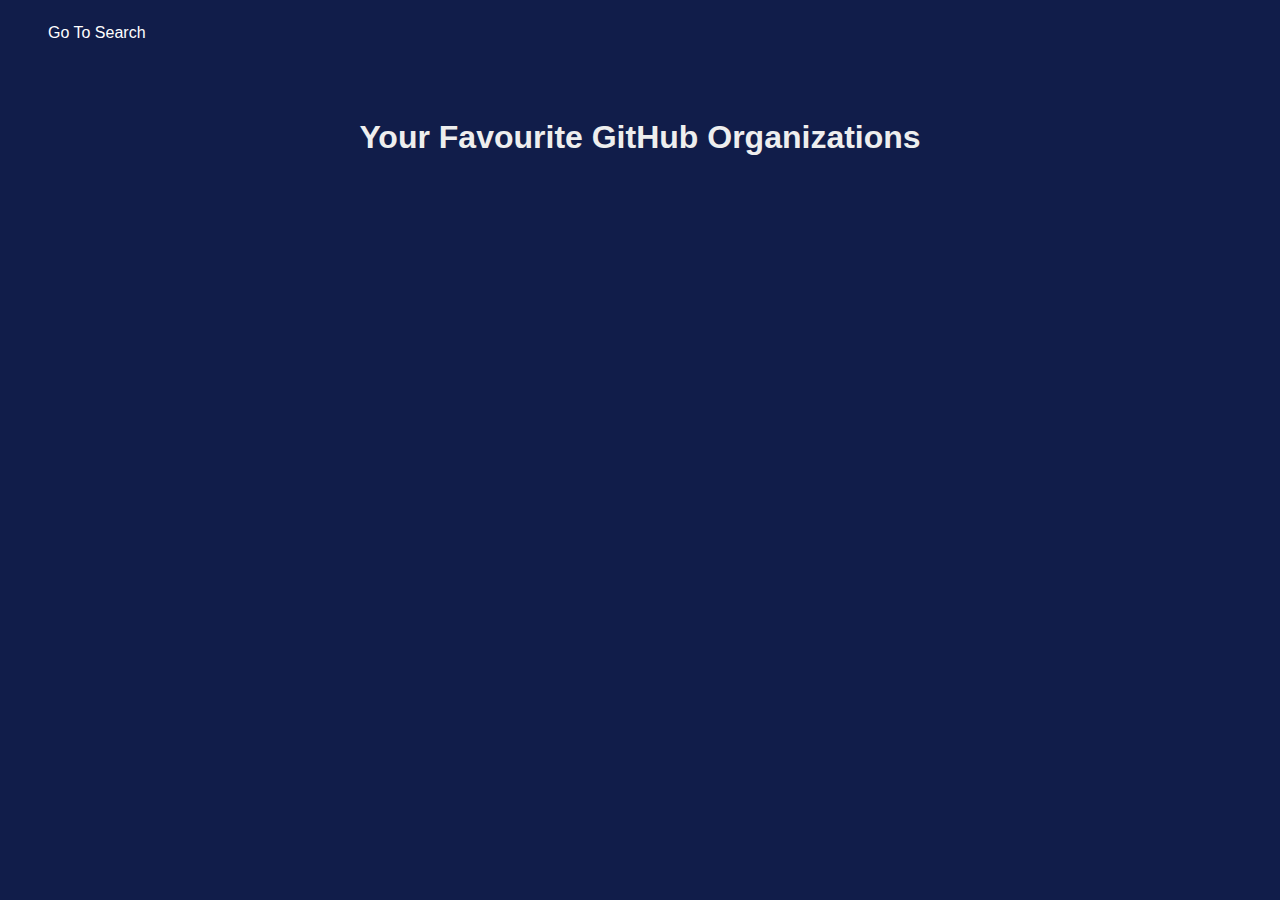
<file: favourites.html>
<!DOCTYPE html>
<html lang="en">
    <head>
        <meta charset="UTF-8" />
        <meta name="viewport" content="width=device-width, initial-scale=1.0" />
        <meta http-equiv="X-UA-Compatible" content="ie=edge" />
        <title>Document</title>
        <link rel="stylesheet" href="style.css" />
    </head>
    <body>

            <nav>
              <!-- <img src="http://via.placeholder.com/100x75" alt="Name"/> -->
              <ul>
                <li><a href="index.html">Go To Search</a></li>
              </ul>
            </nav>

            <div class="container">
            <h1>Your Favourite GitHub Organizations</h1>
            <ul id="personalFavourites" class="listWrapper"></ul>
            </div>
        </div>
        <script src="favs.js"></script>
    </body>
</html>
</file>
<file: style.css>
nav {
    display: flex;
    justify-content: space-between;
  }
  
  ul {
    list-style: none;
  }
  
  li {
    display: inline;
  }

  a {
      color: white;
      text-decoration: none;
  }

body {
    font-family: sans-serif;
    background-color: #111d4a;
}

* {
    box-sizing: border-box;
}
h1 {
    color: #eee;
    margin-bottom: 30px;
}
.container {
    padding: 40px;
    margin: 0 auto;
    max-width: 1000px;
    text-align: center;
}

.listWrapper {
    padding-inline-start: 0;
    display: grid;
    grid-template-columns: repeat(auto-fit, minmax(320px, 1fr));
    grid-gap: 20px;
}

.character {
    list-style-type: none;
    background-color: #eaeaea;
    border-radius: 3px;
    padding: 10px 20px;
    display: grid;
    grid-template-columns: 3fr 1fr;
    grid-template-areas:
        'name image'
        'house image';
    text-align: left;
}

.character > h2 {
    grid-area: name;
    margin-bottom: 0px;
}

.character > p {
    grid-area: house;
    margin: 0;
    margin-top: -18px;
}

.character > img {
    max-height: 100px;
    grid-area: image;
}

#searchBar {
    width: 100%;
    height: 32px;
    border-radius: 3px;
    border: 1px solid #eaeaea;
    padding: 5px 10px;
    font-size: 12px;
}

#searchWrapper {
    position: relative;
}

#searchWrapper::after {
    content: '🔍';
    position: absolute;
    top: 7px;
    right: 15px;
}
</file>
